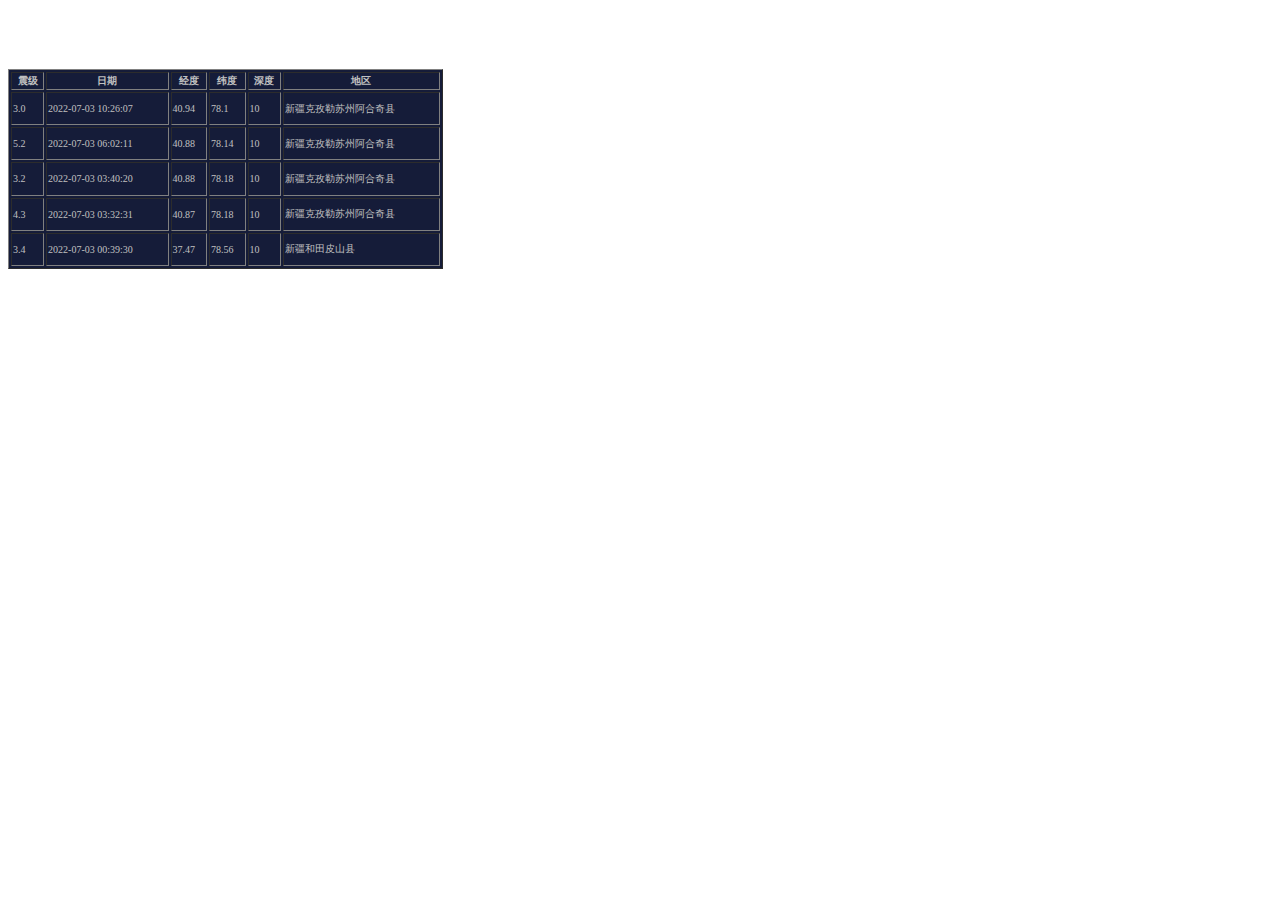
<file: python/map/latest_5.html>
<!DOCTYPE html>
<html>
<head>
    <meta charset="UTF-8">
    <title>Awesome-pyecharts</title>
</head>
<body>

        <style>
            .fl-table {
                margin: 20px;
                border-radius: 5px;
                font-size: 12px;
                border: none;
                border-collapse: collapse;
                max-width: 100%;
                white-space: nowrap;
                word-break: keep-all;
            }

            .fl-table th {
                text-align: left;
                font-size: 20px;
            }

            .fl-table tr {
                display: table-row;
                vertical-align: inherit;
                border-color: inherit;
            }

            .fl-table tr:hover td {
                background: #00d1b2;
                color: #F8F8F8;
            }

            .fl-table td, .fl-table th {
                border-style: none;
                border-top: 1px solid #dbdbdb;
                border-left: 1px solid #dbdbdb;
                border-bottom: 3px solid #dbdbdb;
                border-right: 1px solid #dbdbdb;
                padding: .5em .55em;
                font-size: 15px;
            }

            .fl-table td {
                border-style: none;
                font-size: 15px;
                vertical-align: center;
                border-bottom: 1px solid #dbdbdb;
                border-left: 1px solid #dbdbdb;
                border-right: 1px solid #dbdbdb;
                height: 30px;
            }

            .fl-table tr:nth-child(even) {
                background: #F8F8F8;
            }
        </style>
        <div id="3175e9097a614164802374a4b8bf8b59" class="chart-container" style="">
            <p class="title" style="font-size: 25px; font-weight:bold; color:white;line-height:10%;" > 最近五次地震</p>
            <p class="subtitle" style="font-size: 15px; color:white;line-height:10%;" > （以最近一次更新数据为准）</p>
            <table align="left" border="False" padding="20px" style="background: rgb(21, 28, 57); width:435px; height:200px;font-size:10px;color:#C0C0C0">
    <thead>
        <tr>
            <th>震级</th>
            <th>日期</th>
            <th>经度</th>
            <th>纬度</th>
            <th>深度</th>
            <th>地区</th>
        </tr>
    </thead>
    <tbody>
        <tr>
            <td>3.0</td>
            <td>2022-07-03 10:26:07</td>
            <td>40.94</td>
            <td>78.1</td>
            <td>10</td>
            <td>新疆克孜勒苏州阿合奇县</td>
        </tr>
        <tr>
            <td>5.2</td>
            <td>2022-07-03 06:02:11</td>
            <td>40.88</td>
            <td>78.14</td>
            <td>10</td>
            <td>新疆克孜勒苏州阿合奇县</td>
        </tr>
        <tr>
            <td>3.2</td>
            <td>2022-07-03 03:40:20</td>
            <td>40.88</td>
            <td>78.18</td>
            <td>10</td>
            <td>新疆克孜勒苏州阿合奇县</td>
        </tr>
        <tr>
            <td>4.3</td>
            <td>2022-07-03 03:32:31</td>
            <td>40.87</td>
            <td>78.18</td>
            <td>10</td>
            <td>新疆克孜勒苏州阿合奇县</td>
        </tr>
        <tr>
            <td>3.4</td>
            <td>2022-07-03 00:39:30</td>
            <td>37.47</td>
            <td>78.56</td>
            <td>10</td>
            <td>新疆和田皮山县</td>
        </tr>
    </tbody>
</table>
        </div>


</body>
</html>
</file>
